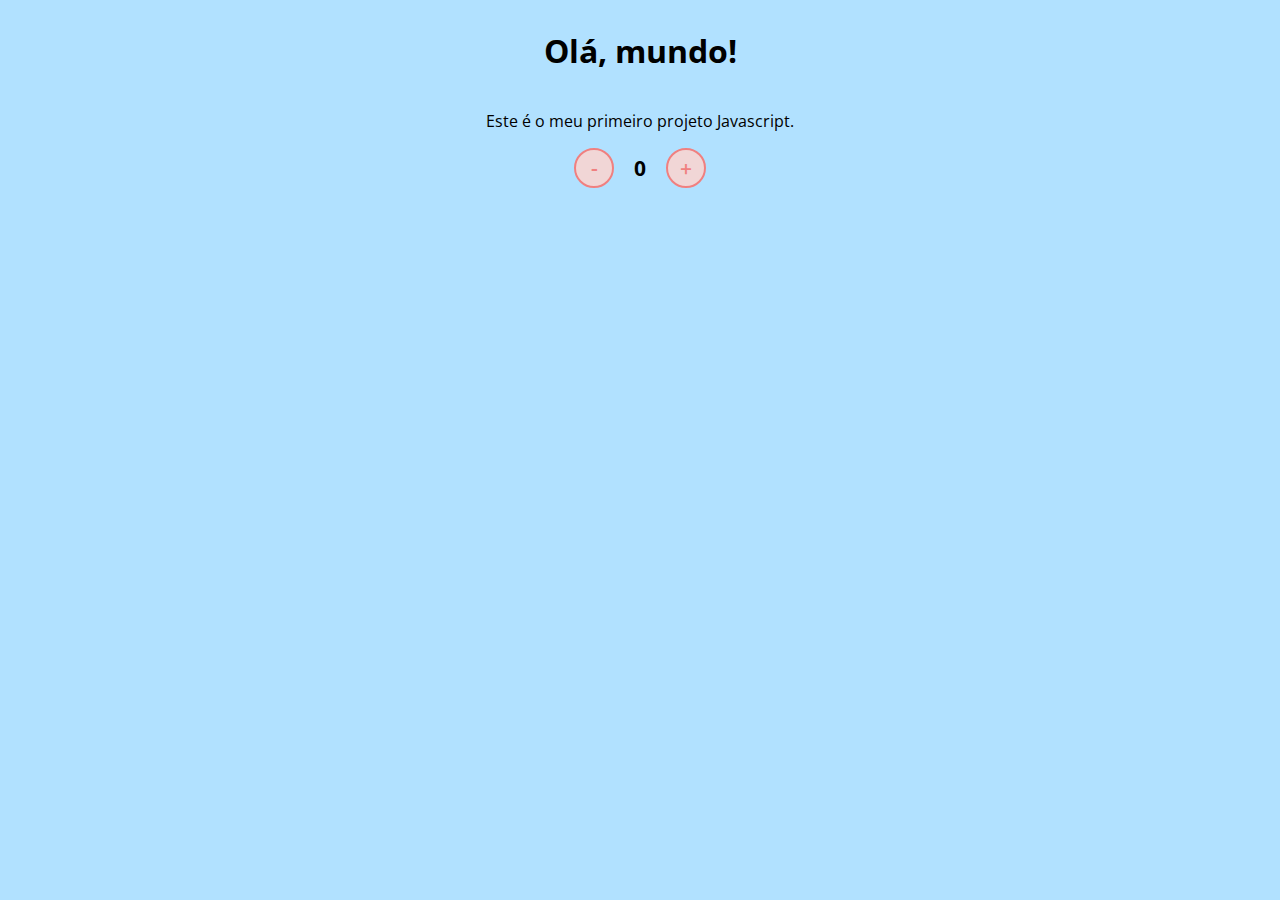
<file: JS/index.html>
<!DOCTYPE html>
<html lang="en">
<head>
    <meta charset="UTF-8">
    <meta name="viewport" content="width=device-width, initial-scale=1.0">
    <link rel="stylesheet" href="assets/css/styles.css" />
    <script src="assets/js/scripts.js"></script>
    <title>Contador</title>
    </head>
    <body>
        <h1>Olá, mundo!</h1>
        <p>Este é o meu primeiro projeto Javascript.</p>
        <div id="counter">
            <button name="subtrair" onclick="decrement()">-</button>
            <h2 id="counting">0</h2>
            <button name="adicionar" onclick="increment()">+</button>
        </div>
    </body>
</html>
</file>
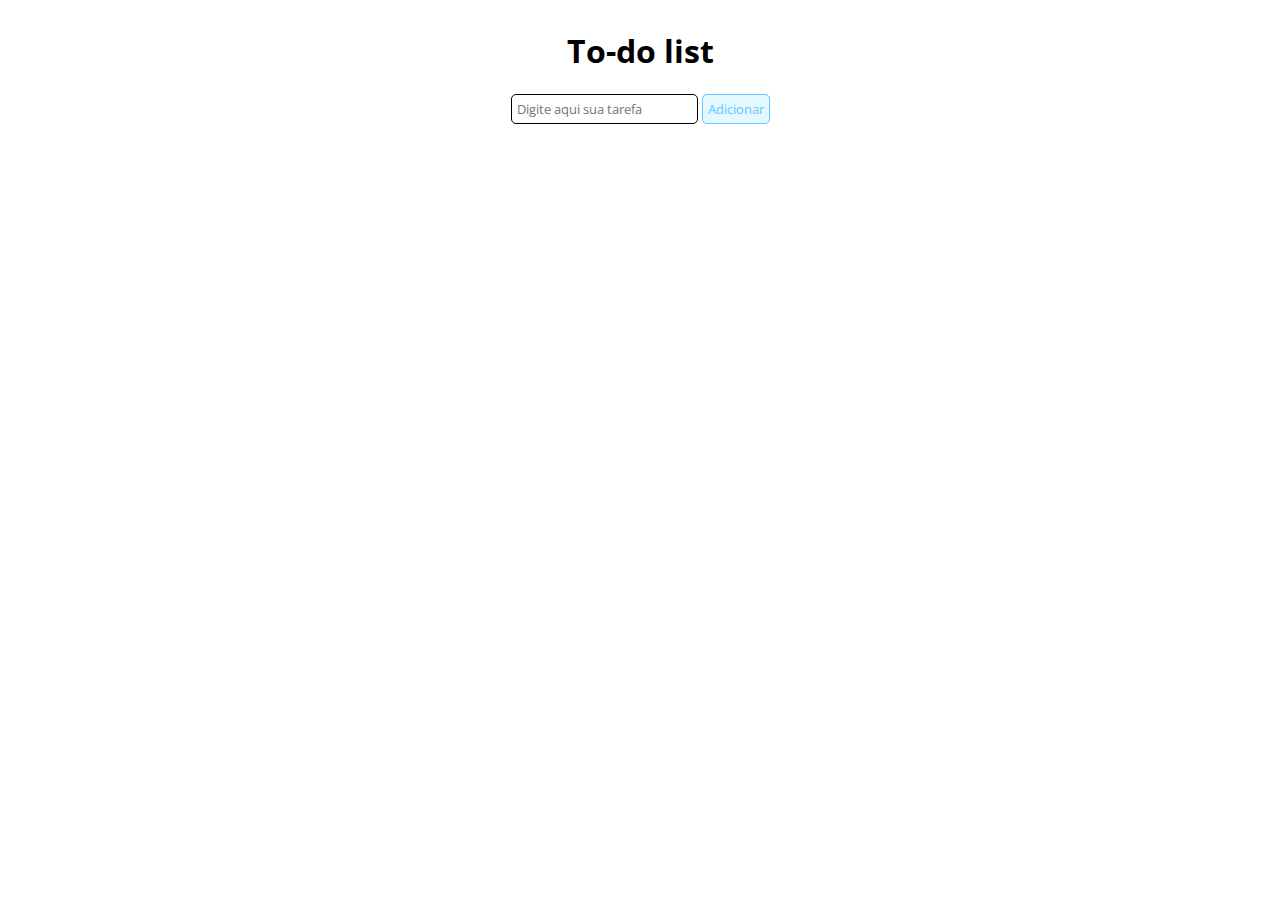
<file: JS/todo.html>
<!DOCTYPE html>
<html lang="en">
<head>
    <meta charset="UTF-8">
    <meta name="viewport" content="width=device-width, initial-scale=1.0">
    <link rel="stylesheet" href="assets/css/styles1.css" />
    <title>To-do list</title>
</head>
<body>
    <h1>To-do list</h1>
    <div id="list">
        <form id="task-form">
            <input id="task-input" name="tarefa" type="text" placeholder="Digite aqui sua tarefa" />
            <button type="submit">Adicionar</button>
        </form>
        <div id="tasks"></div>
    </div>
    <script src="assets/js/scripts1.js"></script>
</body>
</html>
</file>
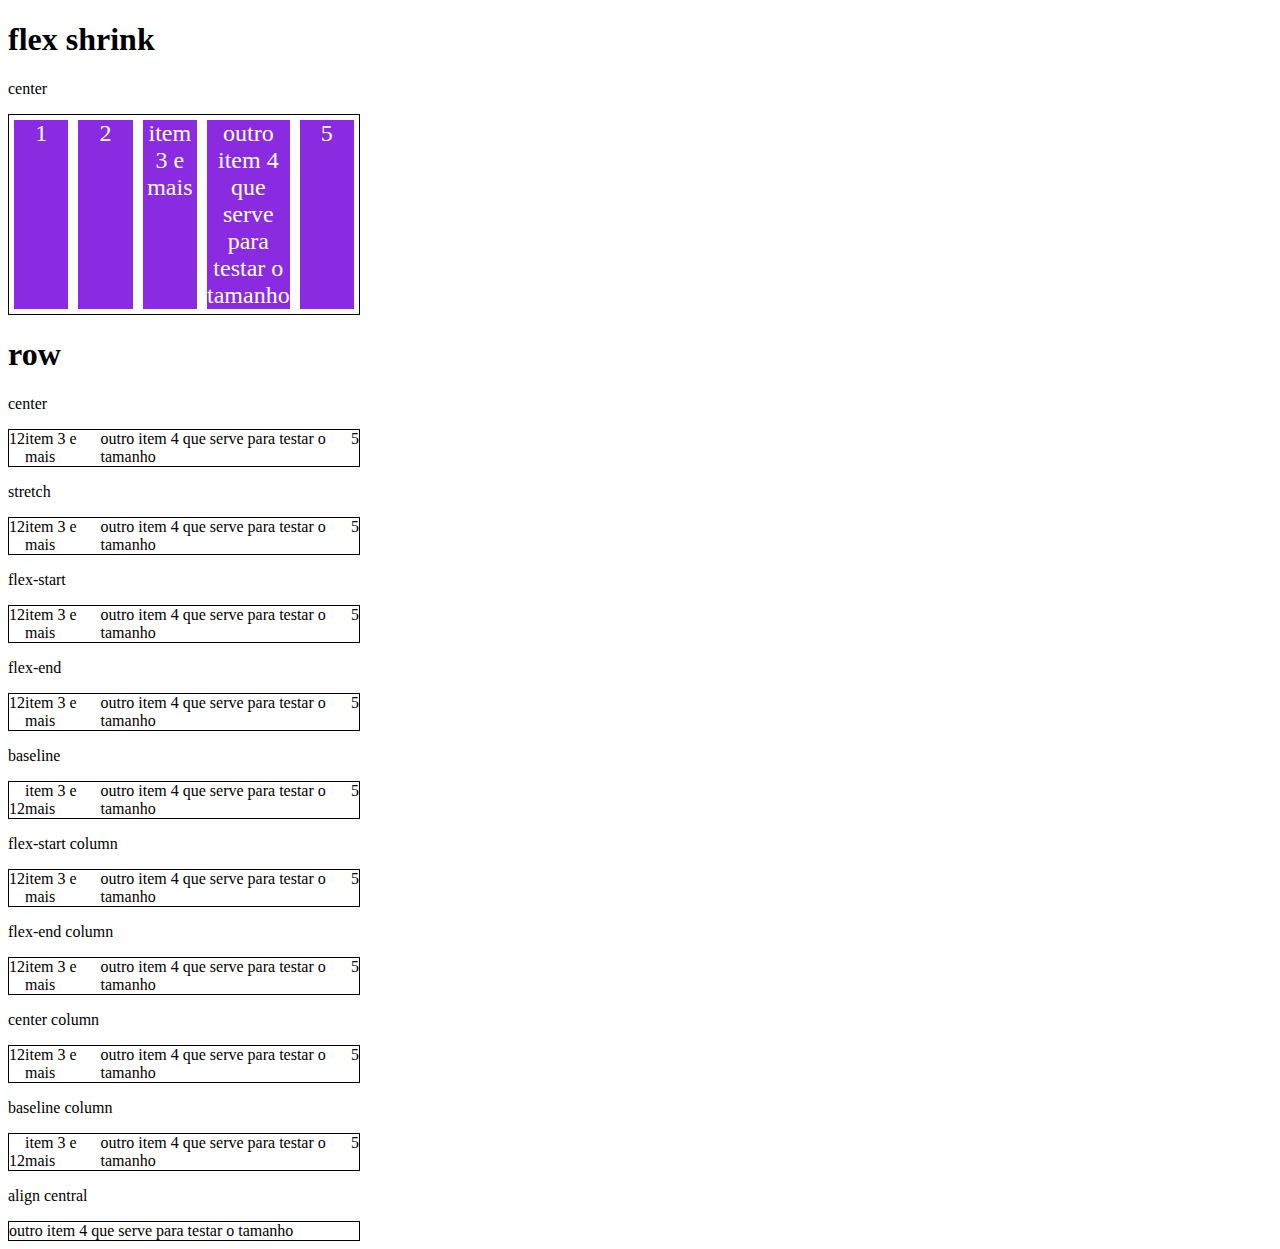
<file: Projeto flex/align-items.html>
<!doctype html>
	<html lang="pt-BR">
	<head>
	
	<meta charset="utf-8">
	<title>Fundamentos - align items</title>
	
	<style>
	.container{
		display: flex;
		border: 1px solid black;
		max-width: 350px;
		
	}
	
	.flex-container{
		display: flex;
		border: 1px solid black;
		max-width: 350px;
	
	.item{
		background-color: blueviolet;
		margin: 5px;
		font-size: 24px;
		color: white;
		text-align: center;
		flex: 1;
	}
	
	.s-l{
		flex-shrink: 1;
	}
	
	.fg-l{
		flex-grow: 1;
	}
	
	.center{
		align-items: center;
	}
	
	.stretch{
		align-items: stretch;
	}
	
	.flex-start{
		align-items: flex-start;
	}
	
	.flex-end{
		align-items: flex-end;
	}
	
	.baseline{
		align-items: baseline;
	}
	
	.column{
		flex-direction: column;
	}
	
	.central{
		height: 300px;
		justify-content: center;
		align-items: center;
	}
	
	.central .item{
		flex: 0;
		padding: 20px;
	}
		
	.blue{
		background-color: blue;
	}
	
	.green{
		background-color: green;
	}
	
	.orange{
		background-color: orange;
	}
	
	.yellow{
		background-color: yellow;
	}
	
	</style>
	
	</head>
	<body>
		
<h1>flex shrink</h1>
		<p>center</p>
		
		<div class="flex-container"</div>
			<div class="item s-l fg-l">1</div>
			<div class="item s-l fg-l">2</div>
			<div class="item s-l fg-l">item 3 e mais</div>
			<div class="item s-l fg-l">outro item 4 que serve para testar o tamanho</div>
			<div class="item s-l fg-l">5</div>
		</div>
		
		
		<h1>row</h1>
		<p>center</p>
		
		<div class="container center"</div>
			<div class="item orange">1</div>
			<div class="item green">2</div>
			<div class="item blue">item 3 e mais</div>
			<div class="item yellow">outro item 4 que serve para testar o tamanho</div>
			<div class="item purple">5</div>
		</div>
		
		<p>stretch</p>
		
		<div class="container stretch"</div>
			<div class="item orange">1</div>
			<div class="item green">2</div>
			<div class="item blue">item 3 e mais</div>
			<div class="item yellow">outro item 4 que serve para testar o tamanho</div>
			<div class="item purple">5</div>
		</div>
		
		<p>flex-start</p>
		
		<div class="container flex-start"</div>
			<div class="item orange">1</div>
			<div class="item green">2</div>
			<div class="item blue">item 3 e mais</div>
			<div class="item yellow">outro item 4 que serve para testar o tamanho</div>
			<div class="item purple">5</div>
		</div>
		
		<p>flex-end</p>
		
		<div class="container flex-end"</div>
			<div class="item orange">1</div>
			<div class="item green">2</div>
			<div class="item blue">item 3 e mais</div>
			<div class="item yellow">outro item 4 que serve para testar o tamanho</div>
			<div class="item purple">5</div>
		</div>
		
		<p>baseline</p>
		
		<div class="container baseline"</div>
			<div class="item orange"><br>1</div>
			<div class="item green"><br>2</div>
			<div class="item blue">item 3 e mais</div>
			<div class="item yellow">outro item 4 que serve para testar o tamanho</div>
			<div class="item purple">5</div>
		</div>
		
		<p>flex-start column</p>
		
		<div class="container flex-start column"</div>
			<div class="item orange">1</div>
			<div class="item green">2</div>
			<div class="item blue">item 3 e mais</div>
			<div class="item yellow">outro item 4 que serve para testar o tamanho</div>
			<div class="item purple">5</div>
		</div>
		
		<p>flex-end column</p>
		
		<div class="container flex-end column"</div>
			<div class="item orange">1</div>
			<div class="item green">2</div>
			<div class="item blue">item 3 e mais</div>
			<div class="item yellow">outro item 4 que serve para testar o tamanho</div>
			<div class="item purple">5</div>
		</div>
		
		<p>center column</p>
		
		<div class="container center column"</div>
			<div class="item orange">1</div>
			<div class="item green">2</div>
			<div class="item blue">item 3 e mais</div>
			<div class="item yellow">outro item 4 que serve para testar o tamanho</div>
			<div class="item purple">5</div>
		</div>
		
		<p>baseline column</p>
		
		<div class="container baseline column"</div>
			<div class="item orange"><br>1</div>
			<div class="item green"><br>2</div>
			<div class="item blue">item 3 e mais</div>
			<div class="item yellow">outro item 4 que serve para testar o tamanho</div>
			<div class="item purple">5</div>
		</div>
		
		<p>align central</p>
		<section class="container central center">
			<div class="item">outro item 4 que serve para testar o tamanho</div>
		
	</body>	
	</html>
</file>
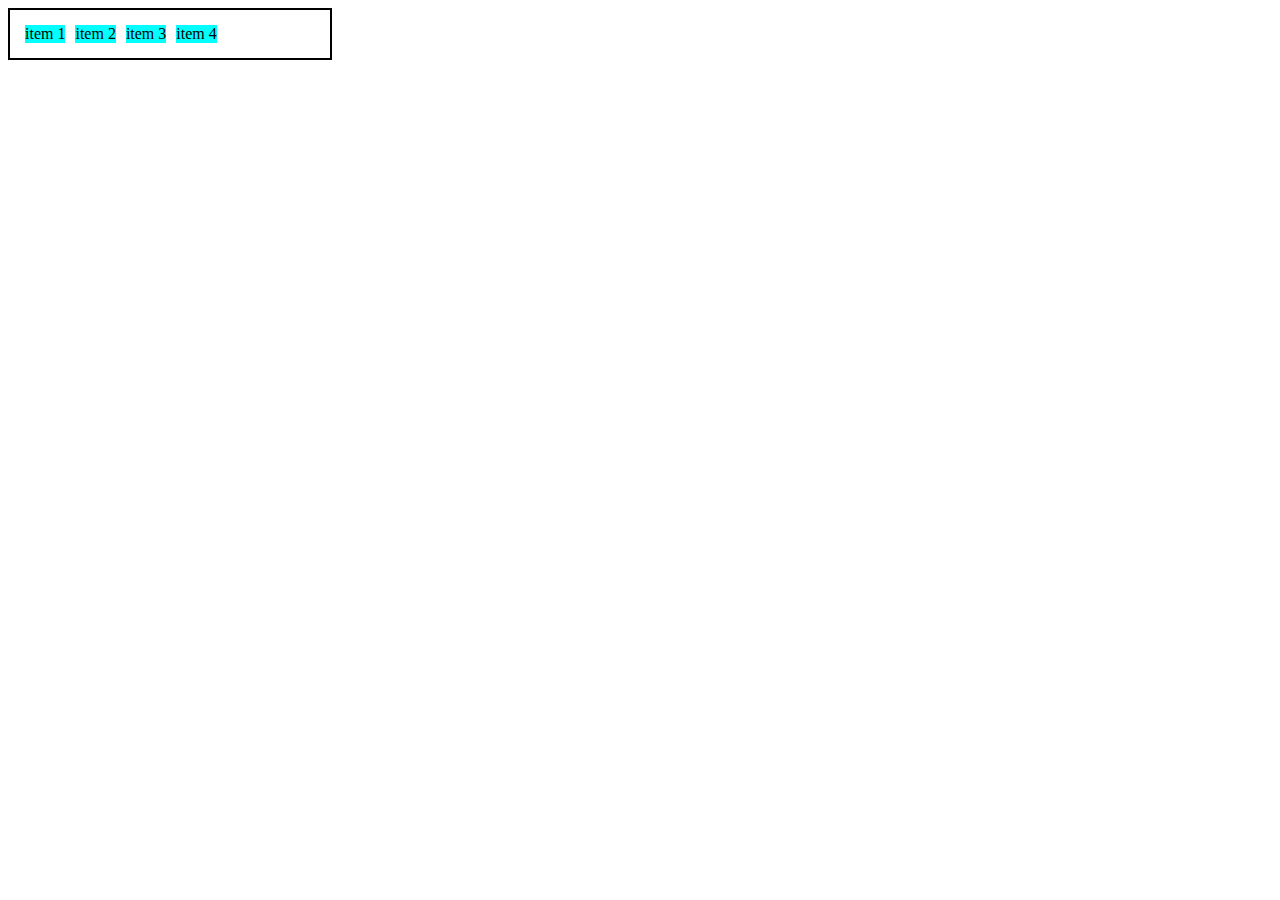
<file: Projeto flex/display-flex.html>
<!doctype html>
   <html lang="pt-BR">
   <head>
   
<meta charset="utf-8">
	<title>Fundamentos - display flex</title>
		<style>
	.flex{
		max-width: 300px;
		padding: 10px;
		border: 2px solid black;
		display: flex;
	}
	
	.item{
		background-color: aqua;
		margin: 5px;
	}
		</style>
	<head>
	<body>
		<div class="flex">
			<div class="item">item 1</div>
			<div class="item">item 2</div>
			<div class="item">item 3</div>
			<div class="item">item 4</div>
	</body>
	</html>
</file>
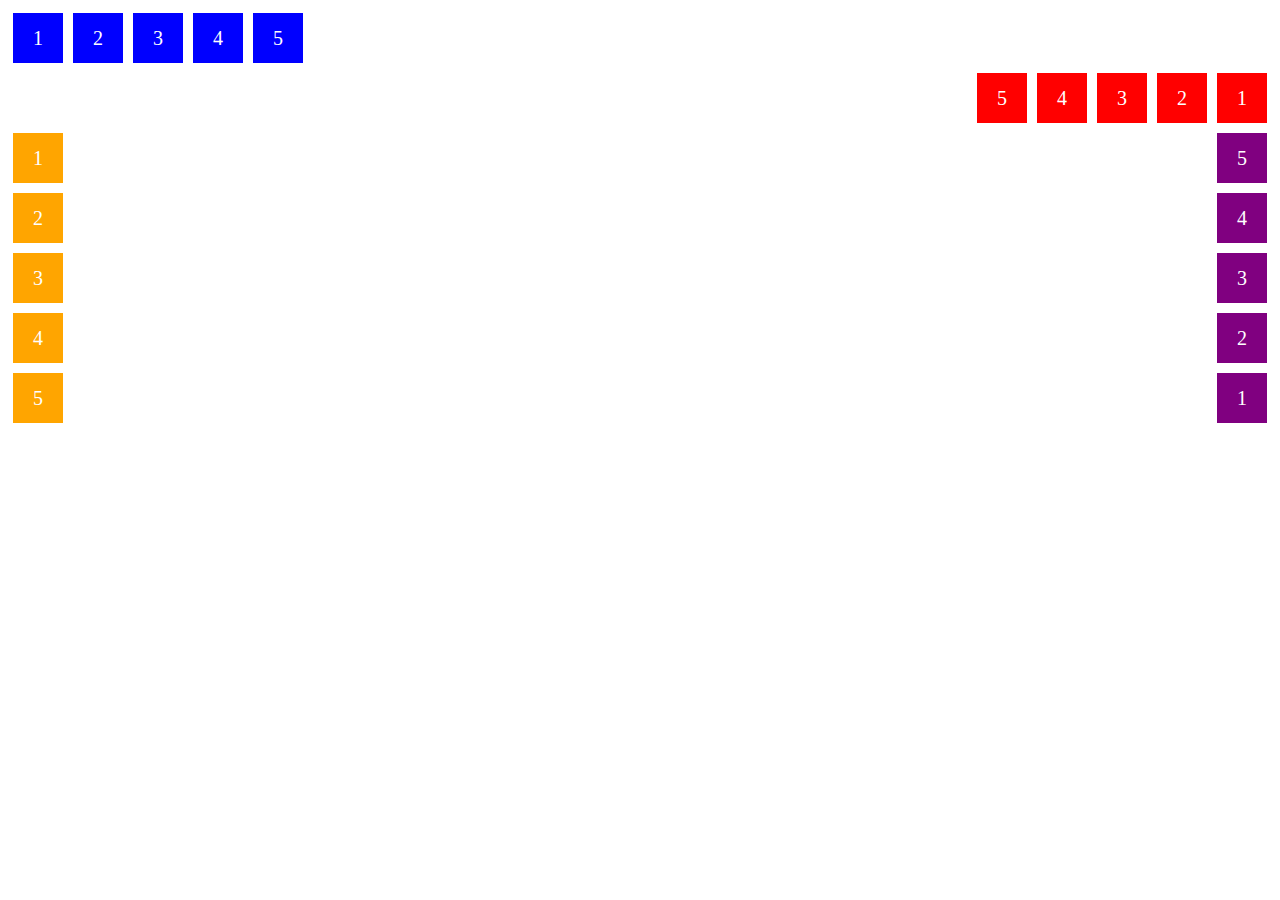
<file: Projeto flex/flex-direction.html>
<meta charset="utf-8">
	<title>Fundamentos - flex direction</title>
		<style>
	.flex-container{
		margin: 0;
		padding: 0;
		display: flex;
		list-style: none;
	}
	
	.flex-item{
		background: blue;
		height: 50px;
		width: 50px;
		line-height: 50px;
		font-size: 20px;
		color: white;
		text-align: center;
		margin: 5px;
	}
	
	.row{
		flex-direction: row;
	}
	
	.row-reverse{
		flex-direction: row-reverse;
	}
	
	.row-reverse li{
		background-color: red;
	}

	.column{
		float: left;
		flex-direction: column;
	}
	
	.column li{
		background-color: orange;
	}
	
	.column-reverse{
		float: right;
		flex-direction: column-reverse;
	}
	
	.column-reverse li{
		background-color: purple;
	}

	
		</style>
	<head>
	<body>
		<ul class="flex-container row">
			<li class="flex-item">1</li>
			<li class="flex-item">2</li>
			<li class="flex-item">3</li>
			<li class="flex-item">4</li>
			<li class="flex-item">5</li>
		</ul>
		
		<ul class="flex-container row-reverse">
			<li class="flex-item">1</li>
			<li class="flex-item">2</li>
			<li class="flex-item">3</li>
			<li class="flex-item">4</li>
			<li class="flex-item">5</li>
		</ul>
		
		<ul class="flex-container column">
			<li class="flex-item">1</li>
			<li class="flex-item">2</li>
			<li class="flex-item">3</li>
			<li class="flex-item">4</li>
			<li class="flex-item">5</li>
		</ul>
		
		<ul class="flex-container column-reverse">
			<li class="flex-item">1</li>
			<li class="flex-item">2</li>
			<li class="flex-item">3</li>
			<li class="flex-item">4</li>
			<li class="flex-item">5</li>
		</ul>
		
	</body>
	</html>
</file>
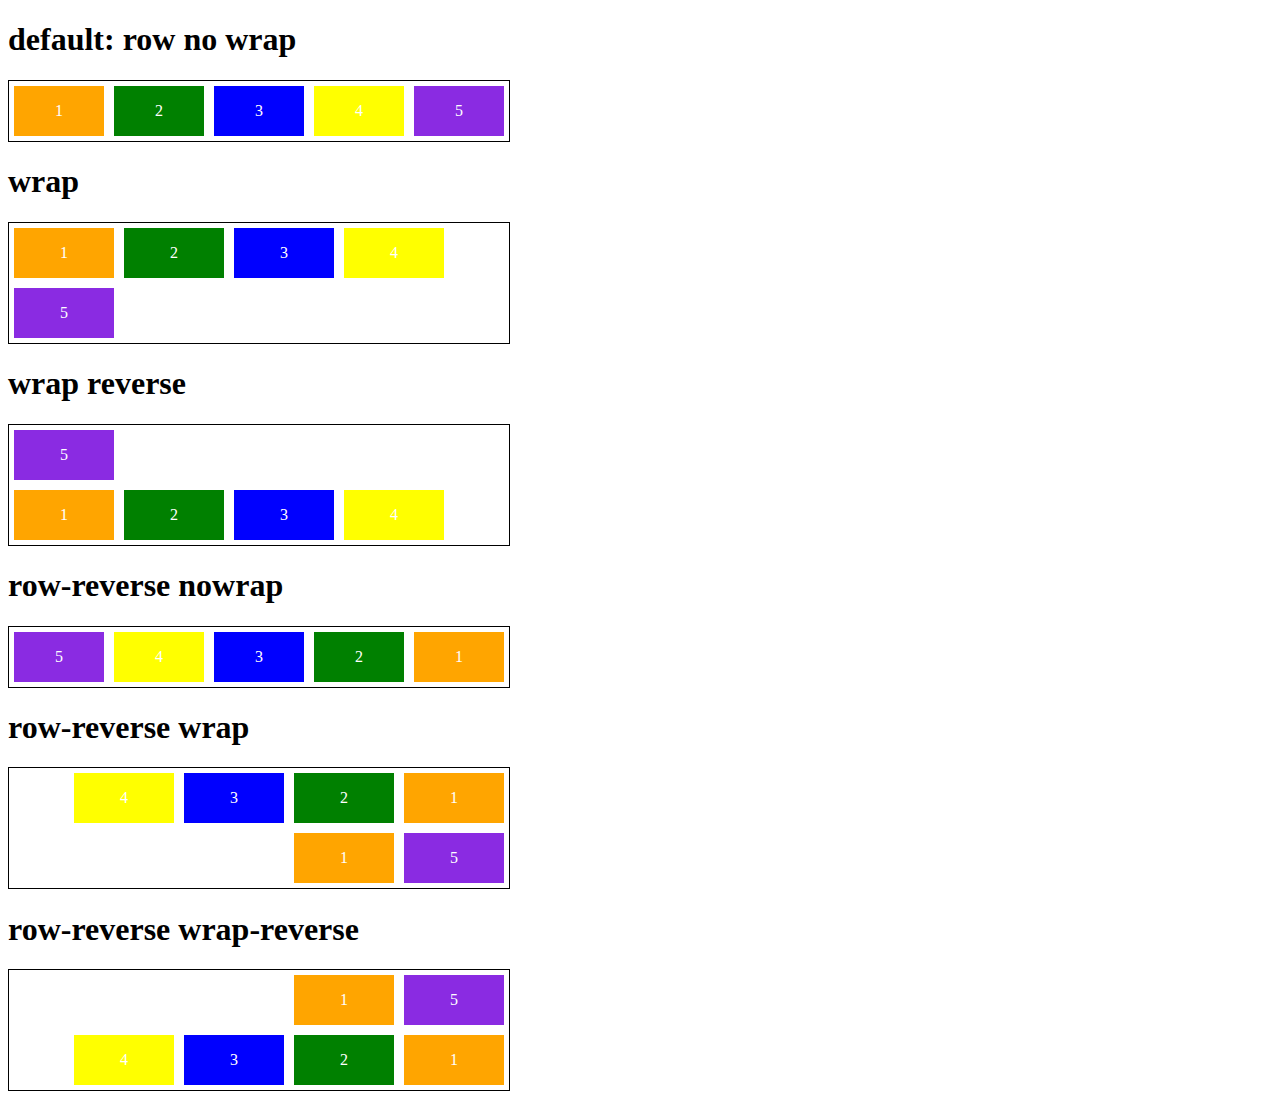
<file: Projeto flex/flex-flow.html>
<!doctype html>
	<html lang="pt-BR">
	<head>
	
	<meta charset="utf-8">
	<title>Fundamentos - flex flow</title>
	
	<style>
	.flex-container{
		display: flex;
		border: 1px solid black;
		max-width: 500px;
		margin-bottom: 10px;
	}
	
	.default{
		flex-flow: row nowrap;
	}
	
	.item{
		background-color: blueviolet;
		margin: 5px;
		color: white;
		height: 50px;
		text-align: center;
		width: 100px;
		line-height: 50px;
	}
		
	.wrap{
		flex-flow: row wrap;
	}
	
	.wrap-reverse{
		flex-wrap: wrap-reverse;
	}
	
	.r-nowrap{
		flex-flow: row-reverse nowrap;
	}
	
	.r-wrap{
		flex-flow: row-reverse wrap;
	}
	
	.rr-wrap{
		flex-flow: row-reverse wrap-reverse;
	}
	
	
	.blue{
		background-color: blue;
	}
	
	.green{
		background-color: green;
	}
	
	.orange{
		background-color: orange;
	}
	
	.yellow{
		background-color: yellow;
	}
	
	</style>
	
	</head>
	</body>
		<h1>default: row no wrap</h1>
		
		<div class="flex-container default">
			<div class="item orange">1</div>
			<div class="item green">2</div>
			<div class="item blue">3</div>
			<div class="item yellow">4</div>
			<div class="item purple">5</div>
		</div>
		
		<h1>wrap</h1>
		
		<div class="flex-container wrap">
			<div class="item orange">1</div>
			<div class="item green">2</div>
			<div class="item blue">3</div>
			<div class="item yellow">4</div>
			<div class="item purple">5</div>
		</div>
		
		<h1>wrap reverse</h1>
		
		<div class="flex-container wrap-reverse">
			<div class="item orange">1</div>
			<div class="item green">2</div>
			<div class="item blue">3</div>
			<div class="item yellow">4</div>
			<div class="item purple">5</div>
		</div>
		
		<h1>row-reverse nowrap</h1>
		
		<div class="flex-container r-nowrap">
			<div class="item orange">1</div>
			<div class="item green">2</div>
			<div class="item blue">3</div>
			<div class="item yellow">4</div>
			<div class="item purple">5</div>
		</div>
		
		<h1>row-reverse wrap</h1>
		
		<div class="flex-container r-wrap">
			<div class="item orange">1</div>
			<div class="item green">2</div>
			<div class="item blue">3</div>
			<div class="item yellow">4</div>
			<div class="item purple">5</div>
			<div class="item orange">1</div>
			
		</div>
		
		<h1>row-reverse wrap-reverse</h1>
		
		<div class="flex-container rr-wrap">
			<div class="item orange">1</div>
			<div class="item green">2</div>
			<div class="item blue">3</div>
			<div class="item yellow">4</div>
			<div class="item purple">5</div>
			<div class="item orange">1</div>
		</div>
	</html>
</file>
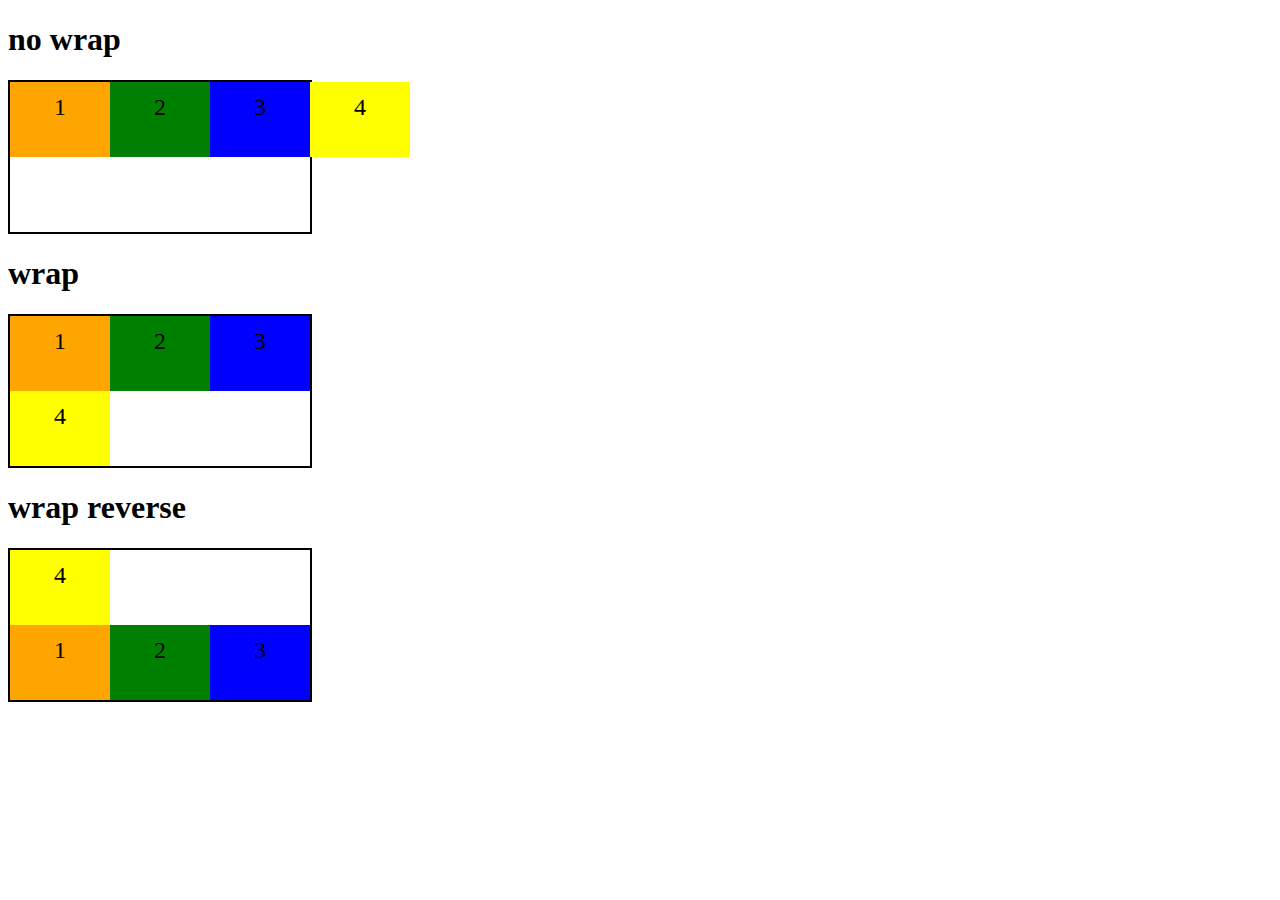
<file: Projeto flex/flex-wrap.html>
<!doctype html>
	<html lang="pt-BR">
	<head>
	
	<meta charset="utf-8">
	<title>Fundamentos - flex wrap</title>
	
	<style>
	.flex-container{
		display: flex;
		height: 150px;
		border: 2px solid black;
		max-width: 300px;
	}
	
	.item{
		font-size: 24px;
		height: 50%;
		text-align: center;
		min-width: 100px;
		line-height: 50px;
	}
	
	.nowrap{
		flex-wrap: nowrap;
	}
	
	.wrap-reverse{
		flex-wrap: wrap-reverse;
	}
	
	.wrap{
		flex-wrap: wrap;
	}
	
	.blue{
		background-color: blue;
	}
	
	.green{
		background-color: green;
	}
	
	.orange{
		background-color: orange;
	}
	
	.yellow{
		background-color: yellow;
	}
	
	</style>
	
	</head>
	</body>
		<h1>no wrap</h1>
		
		<div class="flex-container nowrap">
			<div class="item orange">1</div>
			<div class="item green">2</div>
			<div class="item blue">3</div>
			<div class="item yellow">4</div>
		</div>
		
		<h1>wrap</h1>
		
		<div class="flex-container wrap">
			<div class="item orange">1</div>
			<div class="item green">2</div>
			<div class="item blue">3</div>
			<div class="item yellow">4</div>
		</div>
		
		<h1>wrap reverse</h1>
		
		<div class="flex-container wrap-reverse">
			<div class="item orange">1</div>
			<div class="item green">2</div>
			<div class="item blue">3</div>
			<div class="item yellow">4</div>
		</div>
		
	</html>
</file>
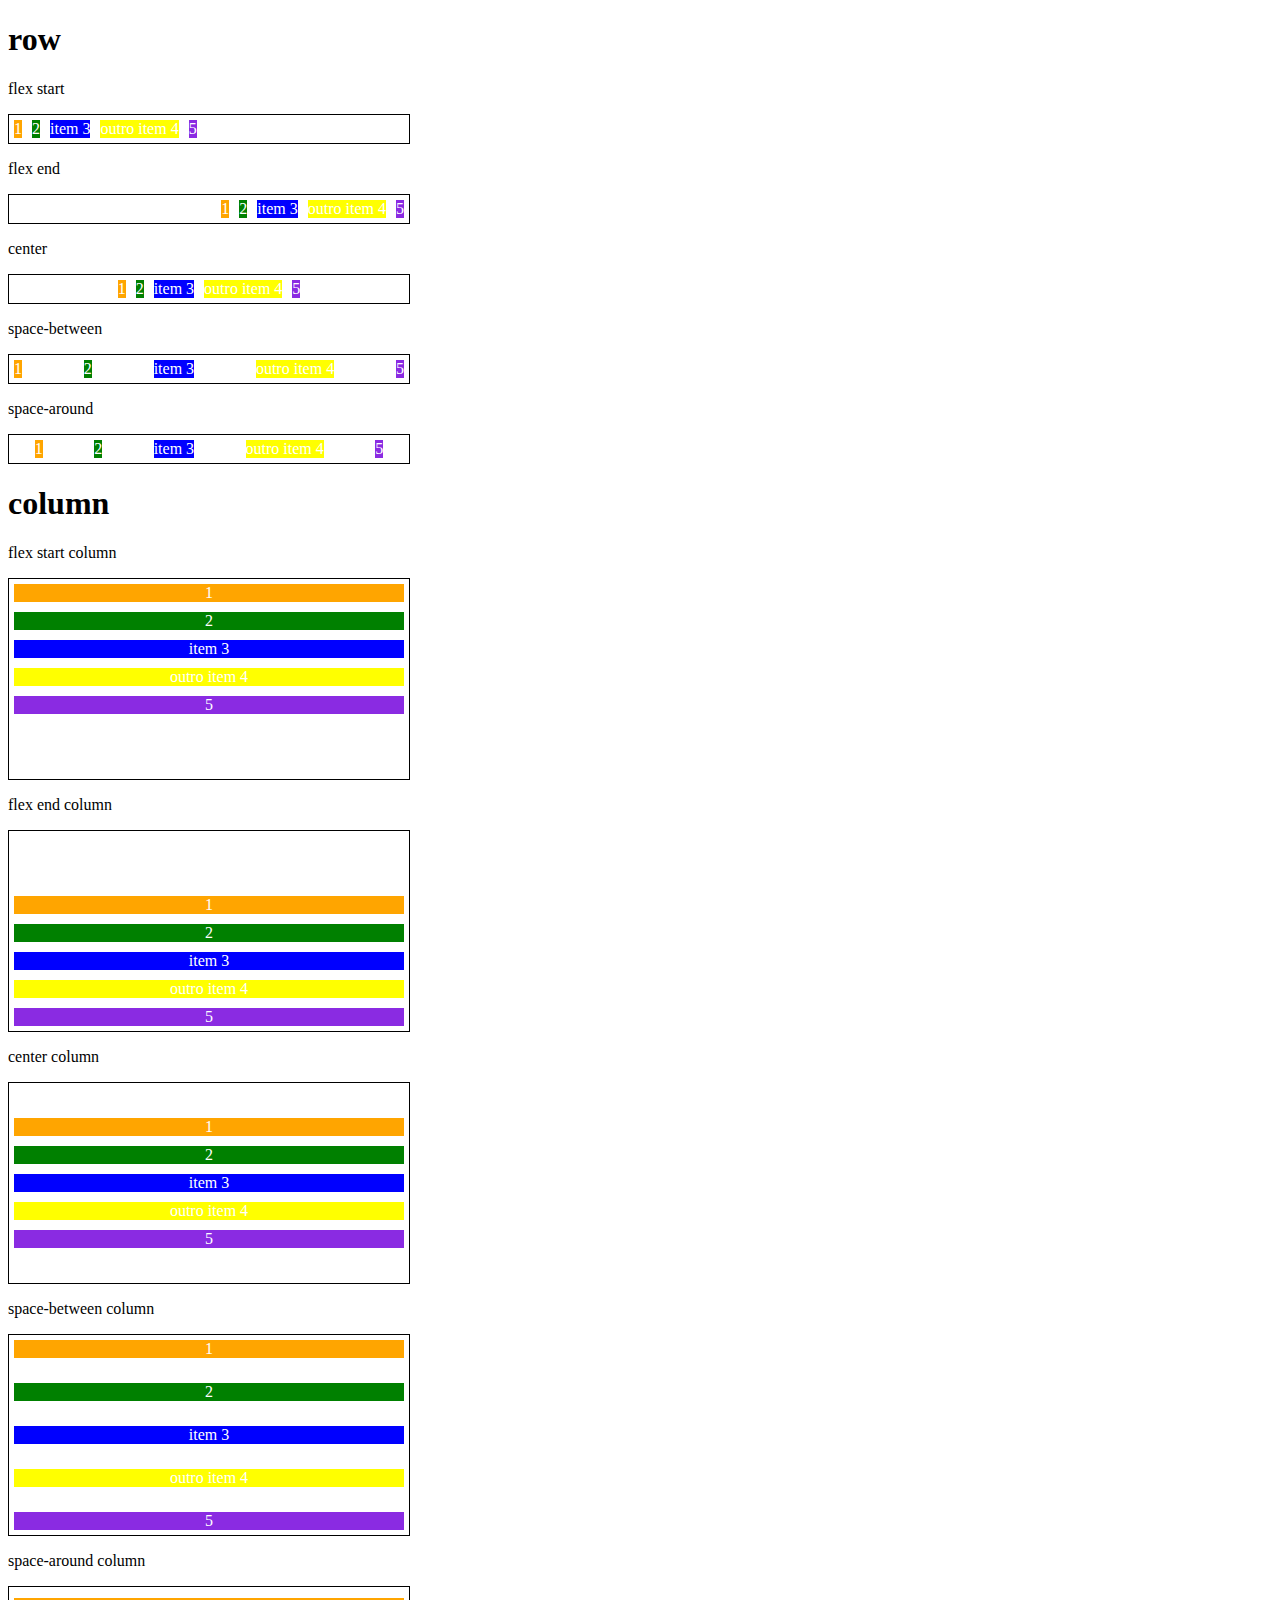
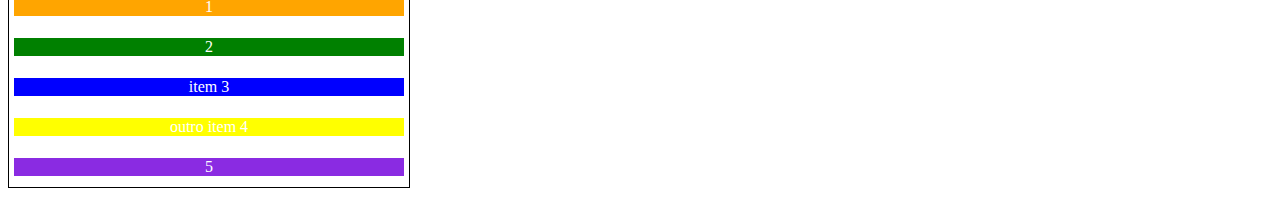
<file: Projeto flex/justify-content.html>
<!doctype html>
	<html lang="pt-BR">
	<head>
	
	<meta charset="utf-8">
	<title>Fundamentos - justify content</title>
	
	<style>
	.container{
		display: flex;
		border: 1px solid black;
		max-width: 400px;
		margin: 0;
		margin-bottom: 10px;
	}
	
	.item{
		background-color: blueviolet;
		margin: 5px;
		color: white;
		text-align: center;
	}
	
			
	.flex-start{
		justify-content: flex-start;
	}
	
	.flex-end{
		justify-content: flex-end;
	}
	
	.center{
		justify-content: center;
	}
	
	.space-between{
		justify-content: space-between;
	}
	
	.space-around{
		justify-content: space-around;
	}
	
	.column{
		flex-direction: column;
		min-height: 200px;
	}
	
	.flex-end column{
		justify-content: flex-end column;
	}
	
	.center column{
		justify-content: center column;
	}
	
	.space-between column{
		justify-content: space-between column;
	}
	
	.space-around column{
		justify-content: space-around column;
	}
	
	.blue{
		background-color: blue;
	}
	
	.green{
		background-color: green;
	}
	
	.orange{
		background-color: orange;
	}
	
	.yellow{
		background-color: yellow;
	}
	
	</style>
	
	</head>
	</body>
				
		<h1>row</h1>
		<p>flex start</p>
		
		<div class="container flex-start">
			<div class="item orange">1</div>
			<div class="item green">2</div>
			<div class="item blue">item 3</div>
			<div class="item yellow">outro item 4</div>
			<div class="item purple">5</div>
		</div>
		
		<p>flex end</p>
		
		<div class="container flex-end">
			<div class="item orange">1</div>
			<div class="item green">2</div>
			<div class="item blue">item 3</div>
			<div class="item yellow">outro item 4</div>
			<div class="item purple">5</div>
		</div>
		
		<p>center</p>
		
		<div class="container center">
			<div class="item orange">1</div>
			<div class="item green">2</div>
			<div class="item blue">item 3</div>
			<div class="item yellow">outro item 4</div>
			<div class="item purple">5</div>
		</div>
		
		<p>space-between</p>
		
		<div class="container space-between">
			<div class="item orange">1</div>
			<div class="item green">2</div>
			<div class="item blue">item 3</div>
			<div class="item yellow">outro item 4</div>
			<div class="item purple">5</div>
		</div>
		
		<p>space-around</p>
		
		<div class="container space-around">
			<div class="item orange">1</div>
			<div class="item green">2</div>
			<div class="item blue">item 3</div>
			<div class="item yellow">outro item 4</div>
			<div class="item purple">5</div>
		</div>
		
		<h1>column</h1>
		<p>flex start column</p>
		
		<div class="container flex-start column">
			<div class="item orange">1</div>
			<div class="item green">2</div>
			<div class="item blue">item 3</div>
			<div class="item yellow">outro item 4</div>
			<div class="item purple">5</div>
		</div>
		
		<p>flex end column</p>
		
		<div class="container flex-end column">
			<div class="item orange">1</div>
			<div class="item green">2</div>
			<div class="item blue">item 3</div>
			<div class="item yellow">outro item 4</div>
			<div class="item purple">5</div>
		</div>
		
		<p>center column</p>
		
		<div class="container center column">
			<div class="item orange">1</div>
			<div class="item green">2</div>
			<div class="item blue">item 3</div>
			<div class="item yellow">outro item 4</div>
			<div class="item purple">5</div>
		</div>
		
		<p>space-between column</p>
		
		<div class="container space-between column">
			<div class="item orange">1</div>
			<div class="item green">2</div>
			<div class="item blue">item 3</div>
			<div class="item yellow">outro item 4</div>
			<div class="item purple">5</div>
		</div>
		
		<p>space-around column</p>
		
		<div class="container space-around column">
			<div class="item orange">1</div>
			<div class="item green">2</div>
			<div class="item blue">item 3</div>
			<div class="item yellow">outro item 4</div>
			<div class="item purple">5</div>
		</div>
	</html>
</file>
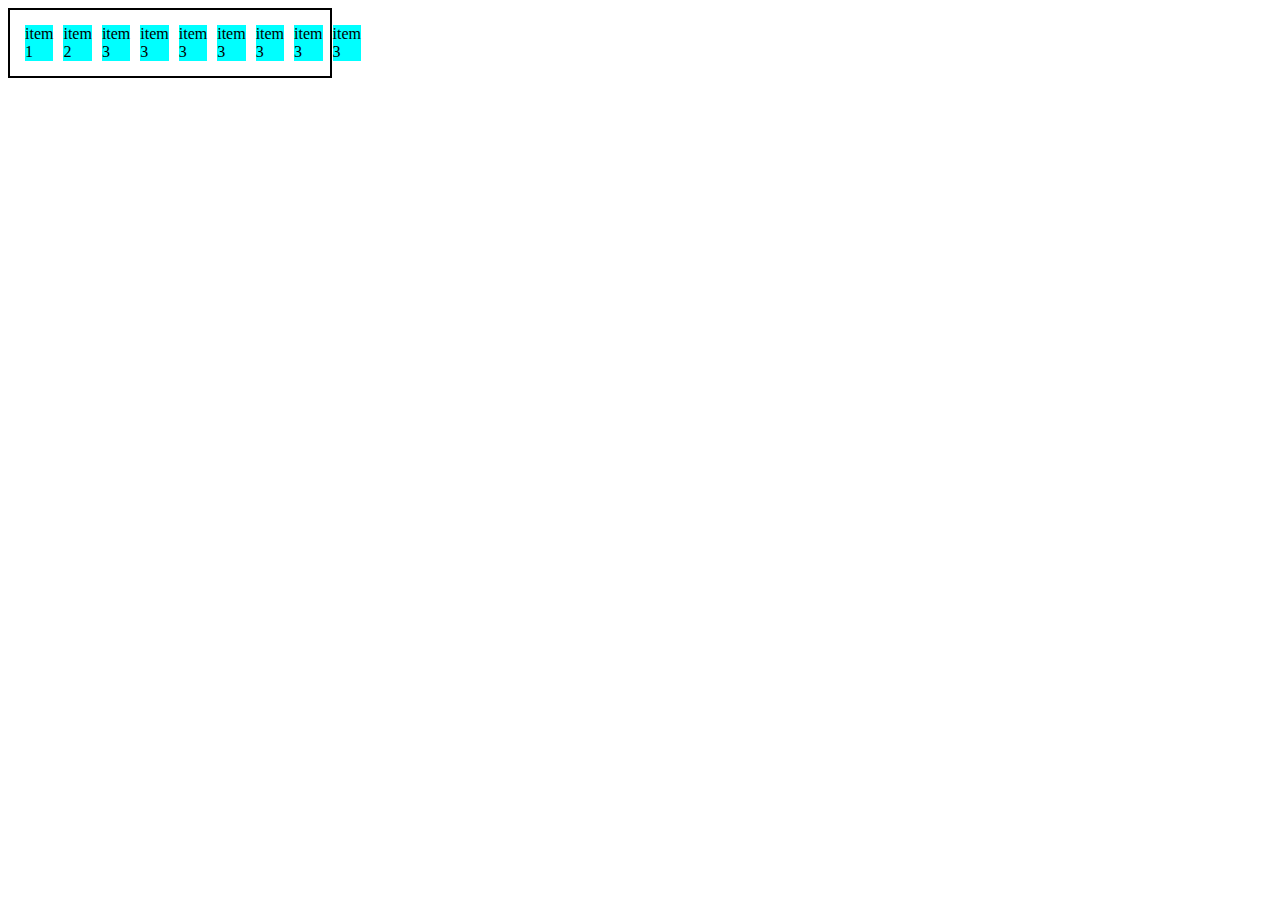
<file: Projeto flex/project-flexbox-dio-master/project-flexbox-dio-master/0-display-flex.html>
<!DOCTYPE html>
<html lang="en">
<head>
    <meta charset="UTF-8">
    <meta name="viewport" content="width=device-width, initial-scale=1.0">
    <title>Fundamentos - display flex</title>
    <style>
        .flex{
            max-width: 300px;
            padding: 10px;
            border: 2px solid black;
            display: flex;
        }

        .item{
            background-color: aqua;
            margin: 5px;
        }
    </style>
</head>
<body>
    <div class="flex">
        <div class="item">item 1</div>
        <div class="item">item 2</div>
        <div class="item">item 3</div>
        <div class="item">item 3</div>
        <div class="item">item 3</div>
        <div class="item">item 3</div>
        <div class="item">item 3</div>
        <div class="item">item 3</div>
        <div class="item">item 3</div>
    </div>
</body>
</html>
</file>
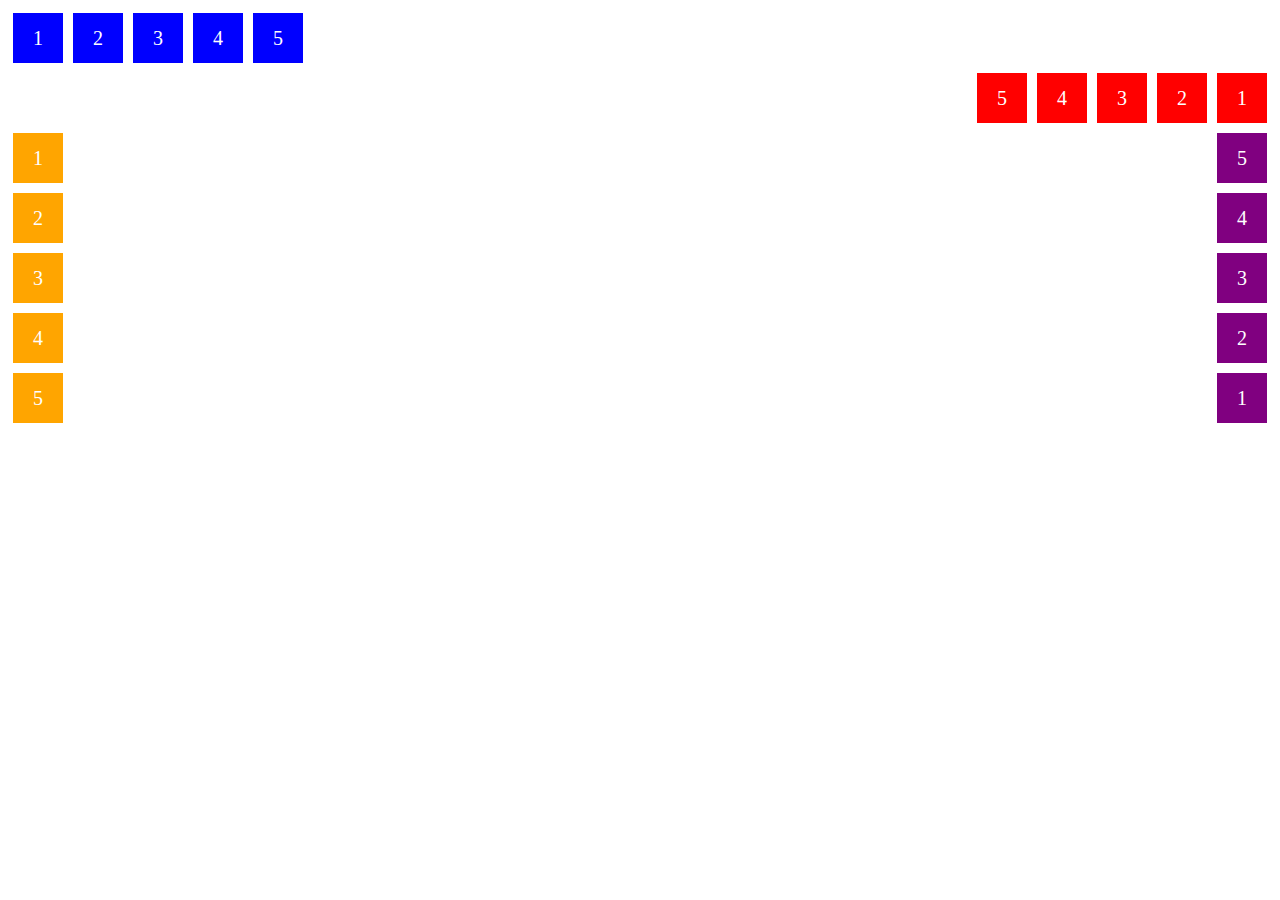
<file: Projeto flex/project-flexbox-dio-master/project-flexbox-dio-master/1-flex-direction.html>
<!DOCTYPE html>
<html lang="en">
<head>
    <meta charset="UTF-8">
    <meta name="viewport" content="width=device-width, initial-scale=1.0">
    <title>Fundamentos - Flex direction</title>

    <style>
        .flex-container{
            margin: 0;
            padding: 0;
            display: flex;
            list-style: none;
        }

        .flex-item{
            background: blue;
            height: 50px;
            width: 50px;
            line-height: 50px;
            font-size: 20px;
            color: white;
            text-align: center;
            margin: 5px;
        }

        .row{
            flex-direction: row;
        }

        .row-reverse{
            flex-direction: row-reverse;
        }

        .row-reverse li{
            background-color: red;
        }

        .column{
            float: left;
            flex-direction: column;
        }

        .column li{
            background: orange;
        }

        .column-reverse{
            float: right;
            flex-direction: column-reverse;
        }

        .column-reverse li{
            background: purple;
        }

    </style>
</head>
<body>
    <ul class="flex-container row">
        <li class="flex-item">1</li>
        <li class="flex-item">2</li>
        <li class="flex-item">3</li>
        <li class="flex-item">4</li>
        <li class="flex-item">5</li>
    </ul>

    <ul class="flex-container row-reverse">
        <li class="flex-item">1</li>
        <li class="flex-item">2</li>
        <li class="flex-item">3</li>
        <li class="flex-item">4</li>
        <li class="flex-item">5</li>
    </ul>

    <ul class="flex-container column">
        <li class="flex-item">1</li>
        <li class="flex-item">2</li>
        <li class="flex-item">3</li>
        <li class="flex-item">4</li>
        <li class="flex-item">5</li>
    </ul>

    <ul class="flex-container column-reverse">
        <li class="flex-item">1</li>
        <li class="flex-item">2</li>
        <li class="flex-item">3</li>
        <li class="flex-item">4</li>
        <li class="flex-item">5</li>
    </ul>
</body>
</html>
</file>
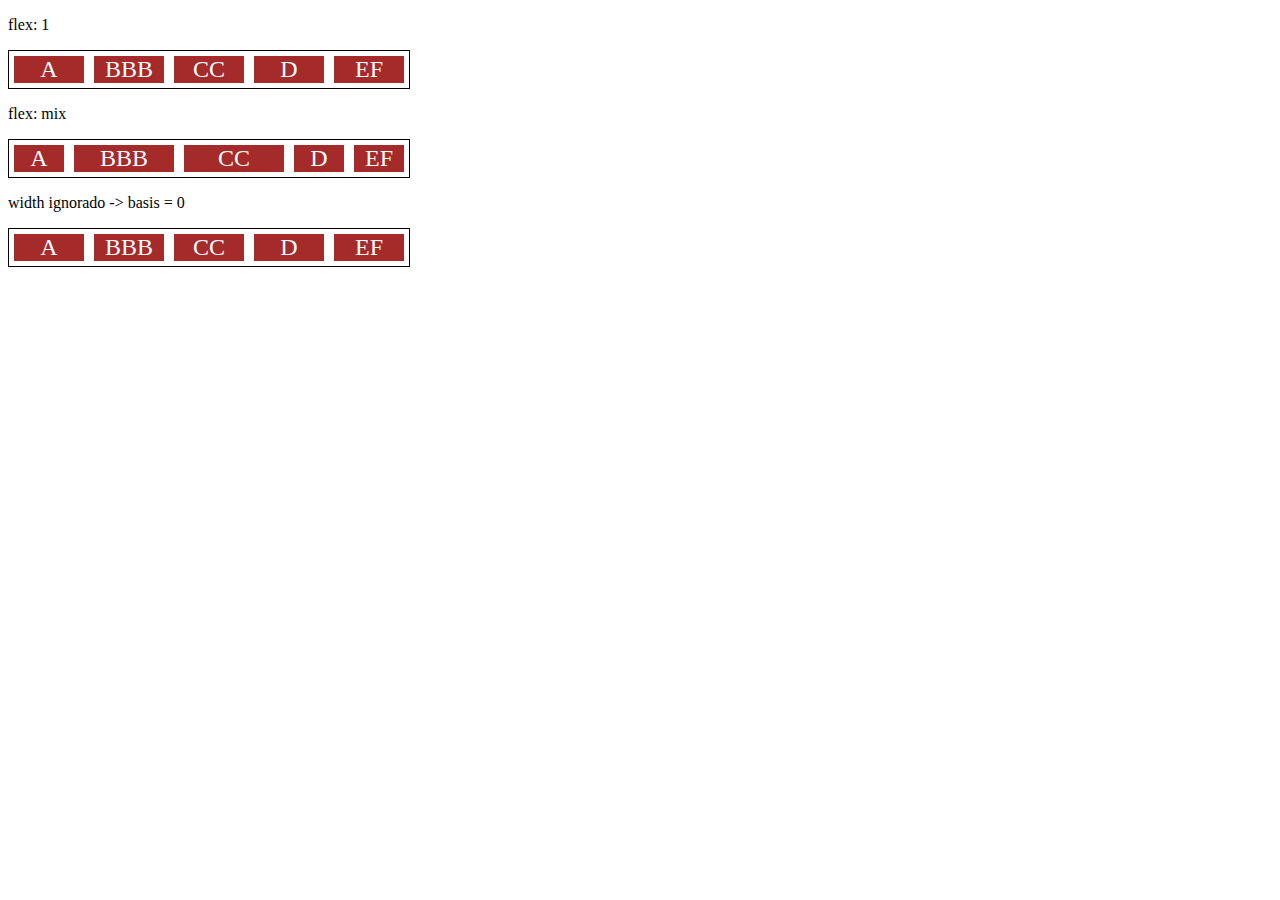
<file: Projeto flex/project-flexbox-dio-master/project-flexbox-dio-master/10-flex.html>
<!DOCTYPE html>
<html lang="en">
<head>
    <meta charset="UTF-8">
    <meta name="viewport" content="width=device-width, initial-scale=1.0">
    <title>Fundamentos - flex</title>
    <style>
        .flex-container{
            display: flex;
            border: 1px solid black;
            max-width: 400px;
            margin-bottom: 10px;
        }

        .item{
            background-color: brown;
            color: white;
            font-size: 24px;
            text-align: center;
            margin: 5PX;
        }

        .flex-1{
            flex: 1; 
            /* grow = 1, shrink = 1, basis = 0 */
        }

        .largura{
            width: 200px;
            /* min-width: 250px; */
        }

        .flex-2{
            flex: 2; 
            /* grow = 2, shrink = 1, basis = 0 */
        }

    </style>
</head>
<body>
    <p>flex: 1</p>
    <div class="flex-container">
        <div class="item flex-1">A</div>
        <div class="item flex-1">BBB</div>
        <div class="item flex-1">CC</div>
        <div class="item flex-1">D</div>
        <div class="item flex-1">EF</div>
    </div>

    <p>flex: mix</p>
    <div class="flex-container">
        <div class="item flex-1">A</div>
        <div class="item flex-2">BBB</div>
        <div class="item flex-2">CC</div>
        <div class="item flex-1">D</div>
        <div class="item flex-1">EF</div>
    </div>

    <p>width ignorado -> basis = 0</p>

    <div class="flex-container">
        <div class="item flex-1 largura">A</div>
        <div class="item flex-1 largura">BBB</div>
        <div class="item flex-1 largura">CC</div>
        <div class="item flex-1 largura">D</div>
        <div class="item flex-1 largura">EF</div>
    </div>
</body>
</html>
</file>
<file: JS/assets/css/styles.css>
@import url('https://fonts.googleapis.com/css2?family=Open+Sans:wght@300;600&display=swap');

* {
    font-family: 'Open Sans', sans-serif;
}

body {
    display: flex;
    align-items: center;
    justify-content: center;
    flex-direction: column;
    background-color: rgb(177, 225, 255);
}

button {
    height: 40px;
    width: 40px;
    border-radius: 50%;
    border: 2px solid lightcoral;
    background-color: rgb(241, 214, 214);
    color: lightcoral;
    font-size: 16pt;
    font-weight: 600;
    text-align: center;
}

#counter {
    display: flex;
}

#counting {
    display: flex;
    align-items: center;
    margin: 0 20px;
    font-size: 16pt;
}
</file>
<file: JS/assets/css/styles1.css>
@import url("https://fonts.googleapis.com/css2?family=Open+Sans:wght@300;600&display=swap");

* {
  font-family: "Open Sans", sans-serif;
}

body {
  display: flex;
  align-items: center;
  justify-content: center;
  flex-direction: column;
}

button {
  border: 1px solid rgb(105, 197, 255);
  border-radius: 5px;
  background-color: rgb(227, 248, 255);
  color: rgb(105, 197, 255);
  text-align: center;
  padding: 5px;
}

input[type="text"] {
  padding: 5px;
  border-radius: 5px;
  border: 1px solid black;
}

#tasks {
  display: flex;
  flex-direction: column;
  margin-top: 20px;
}

.task-item {
  display: flex;
  align-items: center;
  margin-bottom: 10px;
}

:checked + label {
  text-decoration: line-through;
  color: grey;
}
</file>
